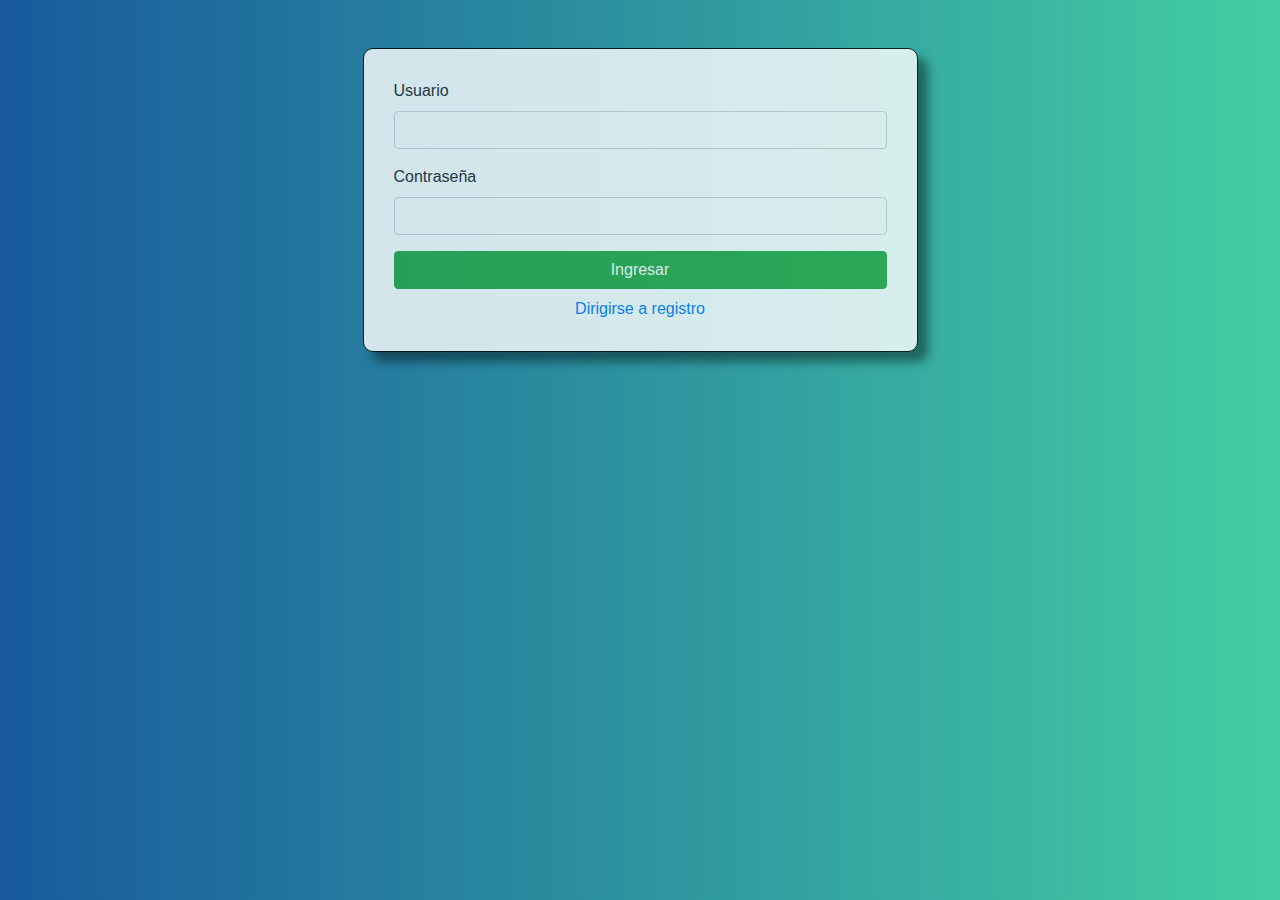
<file: index.html>
<!DOCTYPE html>
<html lang="es">
<head>
    <meta charset="UTF-8">
    <meta name="viewport" content="width=device-width, initial-scale=1.0">
    <title>Login</title>
    <link rel="stylesheet" href="css/bootstrap.min.css">
    <link rel="stylesheet" href="css/estilos.css">
</head>
<body>
    <div class="container mt-5">
        <div id="login">
            <div id="mensaje"></div>
            <form id="formLogin">
                <div class="form-group">
                    <label for="user">Usuario</label>
                    <input type="text" id="user" class="form-control">
                </div>  

                <div class="form-group">
                    <label for="pass">Contraseña</label>
                    <input type="password" id="pass" class="form-control">
                </div>
                <input type="submit" value="Ingresar" class="btn btn-success btn-block">
            </form>
            <div id="link" class="mt-2">
                <a href="./registro.html">Dirigirse a registro</a>
            </div>  
        </div>
    </div>
    <script src="js/utilidades.js"></script>
    <script src="js/index.js"></script>
</body>
</html>
</file>
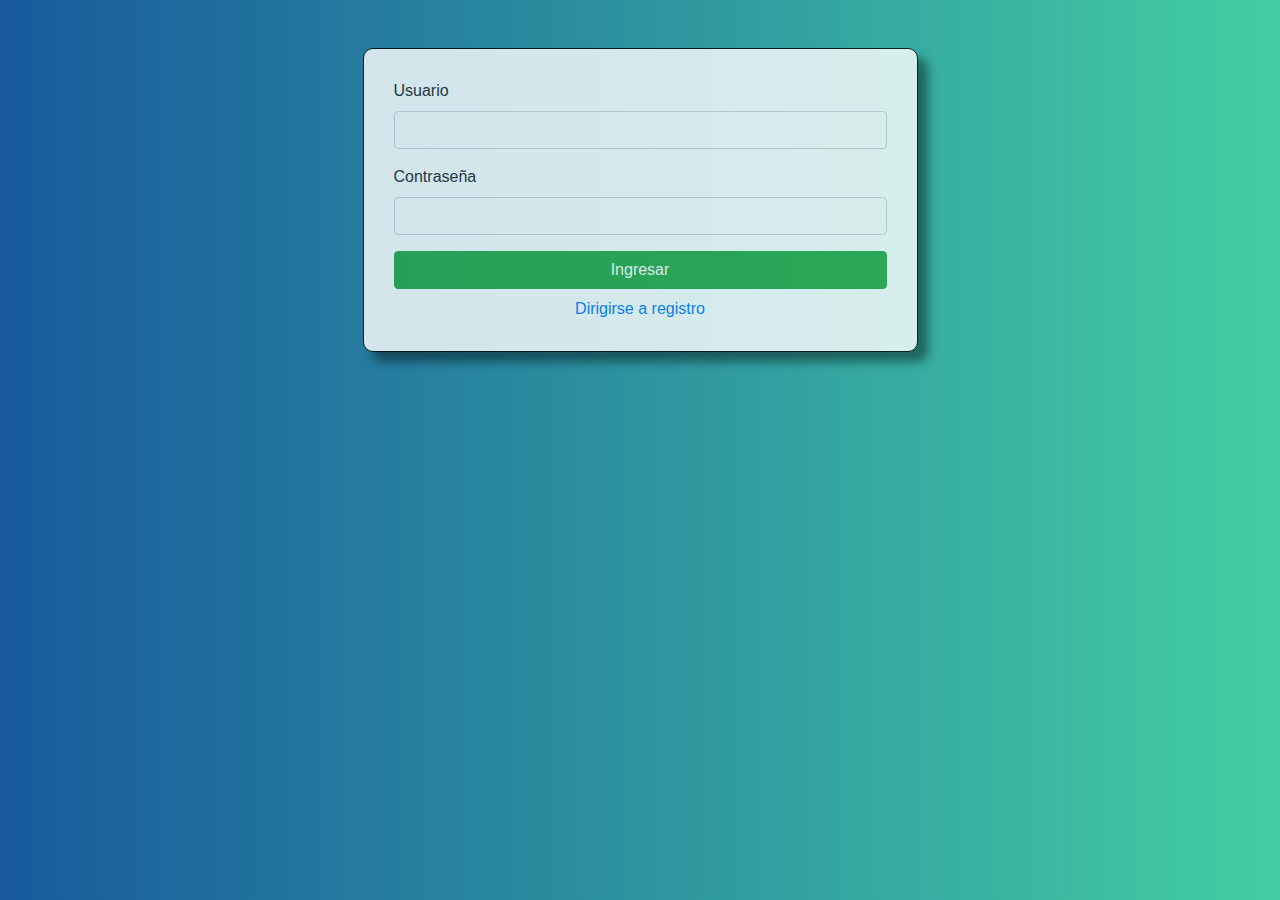
<file: inicio.html>
<!DOCTYPE html>
<html lang="es">
<head>
    <meta charset="UTF-8">
    <meta name="viewport" content="width=device-width, initial-scale=1.0">
    <title>Login</title>
    <link rel="stylesheet" href="css/bootstrap.min.css">
    <link rel="stylesheet" href="css/estilos.css">
</head>
<body>
    <div class="container mt-5">
        <div class="jumbotron">
            <h1>Bienvenidos a mi aplicacion</h1>
        </div>
        <div id="salir">
            <button class="btn btn-outline-danger" id="btnSalir">Salir</button>
        </div>
    </div>
    <script>

        window.addEventListener('load', function(){
            if(localStorage.getItem('sesion') == null){
                window.location.replace('./index.html', '_self');
            }
        })


        const boton = document.getElementById('btnSalir');

        boton.addEventListener('click', function(e){
            e.preventDefault();
            localStorage.removeItem('sesion');
            window.open('./index.html', '_self'); 
        })
    </script>
</body>
</html>
</file>
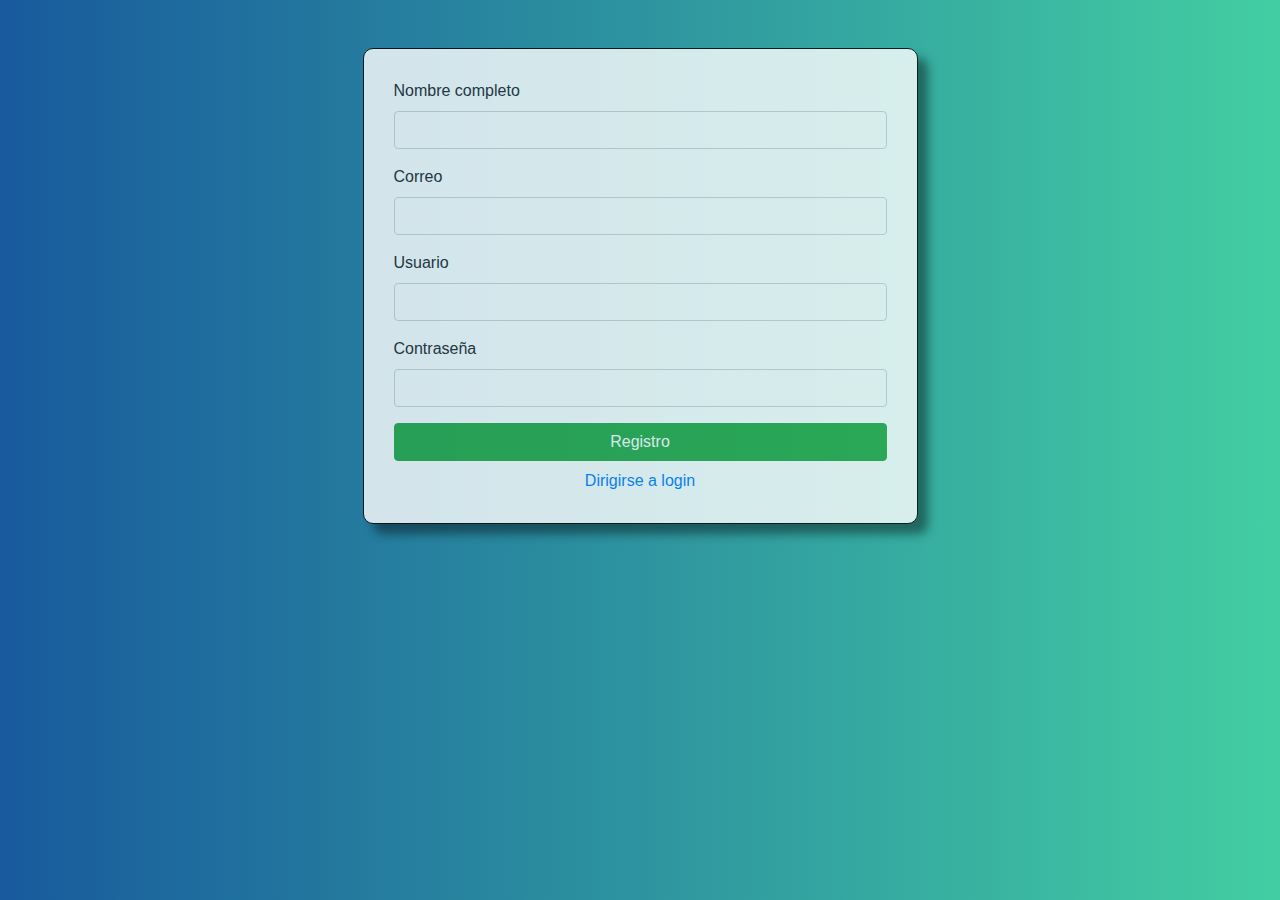
<file: registro.html>
<!DOCTYPE html>
<html lang="es">
<head>
    <meta charset="UTF-8">
    <meta name="viewport" content="width=device-width, initial-scale=1.0">
    <title>Login</title>
    <link rel="stylesheet" href="css/bootstrap.min.css">
    <link rel="stylesheet" href="css/estilos.css">
</head>
<body>
    <div class="container mt-5">
        <div id="registro">
            <div id="mensaje"></div>
            <form id="formRegistro">
                <div class="form-group">
                    <label for="name">Nombre completo</label>
                    <input type="text" id="name" class="form-control">
                </div>  

                <div class="form-group">
                    <label for="email">Correo</label>
                    <input type="email" id="email" class="form-control">
                </div>  

                <div class="form-group">
                    <label for="user">Usuario</label>
                    <input type="text" id="user" class="form-control">
                </div>  

                <div class="form-group">
                    <label for="pass">Contraseña</label>
                    <input type="password" id="pass" class="form-control">
                </div>
                <input type="submit" value="Registro" class="btn btn-success btn-block">
            </form>
            <div id="link" class="mt-2">
                <a href="./index.html">Dirigirse a login</a>
            </div>
        </div>
    </div>
    <script src="js/utilidades.js"></script>
    <script src="js/registro.js"></script>
</body>
</html>
</file>
<file: css/estilos.css>
body {
    background: linear-gradient(to right, #185a9d, #43cea2);
}

#login, #registro{
    width: 50%;
    border: 1px solid #000;
    border-radius: 10px;
    margin:0 auto;
    padding: 30px;
    background: #fff;
    opacity: .8;
    box-shadow: 10px 10px 10px 0px rgba(0, 0, 0, .5);
}

#link, #salir{
    text-align: center;
}
</file>
